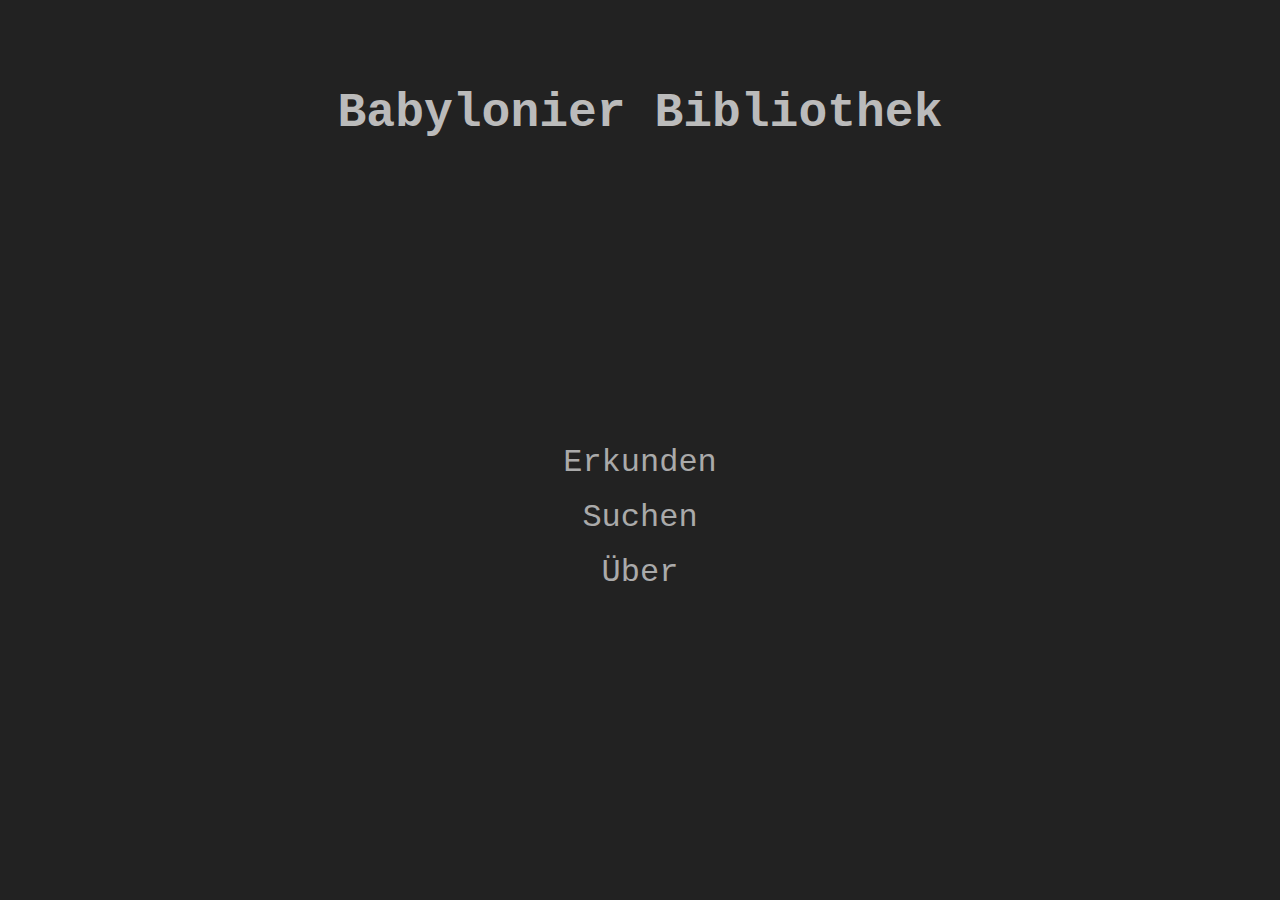
<file: index.html>
<!DOCTYPE html>
<html lang="de">
  <head>
    <meta charset="UTF-8" />
    <meta name="viewport" content="width=device-width, initial-scale=1.0" />
    <title>Babylonier Bibliothek</title>
    <link rel="stylesheet" href="style.css">
    <script src="script.js" defer></script>
    <script src="tables.js" defer></script>
  </head>
  <body>
    <div id="container">
      <h1>Babylonier Bibliothek</h1>
      <nav>
        <a href="buch/index.html">Erkunden</a>
        <a href="suchen/index.html">Suchen</a>
        <a href="ueber/index.html">&Uuml;ber</a>
      </nav>
    </div>
  </body>
</html>
</file>
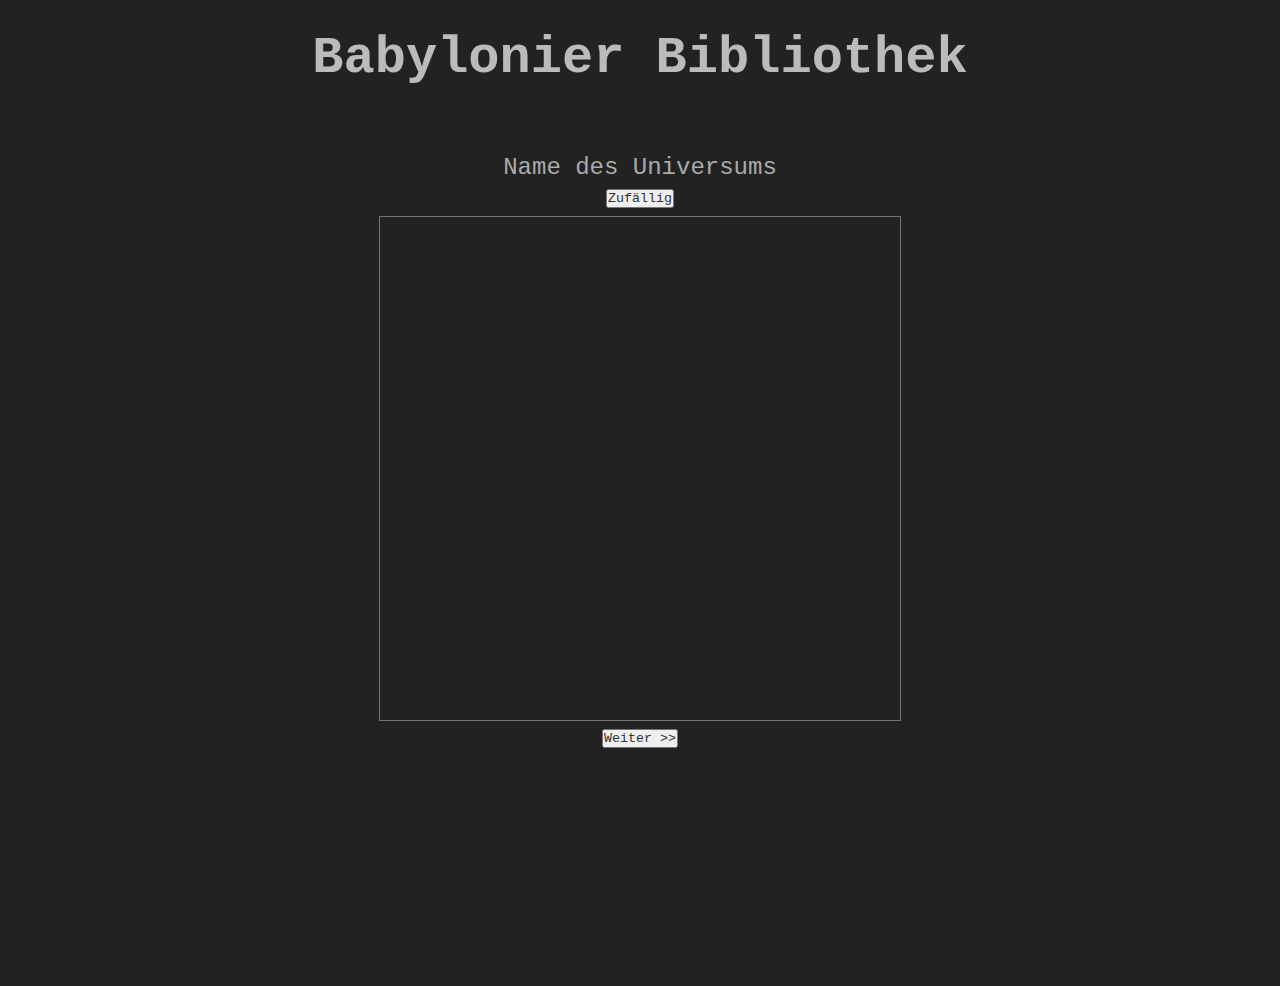
<file: buch/index.html>
<!DOCTYPE html>
<html lang="de">
  <head>
    <meta charset="UTF-8" />
    <meta name="viewport" content="width=device-width, initial-scale=1.0" />
    <title>Erkunden &mdash; Babylonier Bibliothek</title>
    <link rel="stylesheet" href="style.css" />
    <script src="../script.js" defer></script>
    <script src="../tables.js" defer></script>
    <script src="buch.js" defer></script>
  </head>
  <body>
    <div id="container">
      <a id="heading" href="../index.html">Babylonier Bibliothek</a>
      <section id="path">
        <a id="universe-path" class="hidden">Universum</a>
        <a id="galaxy-path" class="hidden">Galaxie</a>
        <a id="star-path" class="hidden">Stern</a>
        <a id="planet-path" class="hidden">Planet</a>
        <a id="building-path" class="hidden">Geb&auml;ude</a>
        <a id="floor-path" class="hidden">Etage</a>
        <a id="hallway-path" class="hidden">Gang</a>
        <a id="room-path" class="hidden">Raum</a>
        <a id="shelf-path" class="hidden">Regal</a>
        <a id="book-path" class="hidden">Buch</a>
      </section>
      <section id="path-inputs">
        <section id="universe-input-container" class="hidden">
          <span>Name des Universums</span>
          <button class="random">Zuf&auml;llig</button>
          <textarea
            spellcheck="false"
            name="universe-name"
            id="universe-name"
            cols="64"
            rows="33"
          ></textarea>
          <button class="next">Weiter >></button>
          <div class="background"></div>
        </section>
        <section id="galaxy-input-container" class="hidden">
          <span>Name der Galaxie</span>
          <button class="random">Zuf&auml;llig</button>
          <div id="galaxy-input" class="input-group">
            <input type="text" maxlength="1" />
            <input type="text" maxlength="1" />
            <input type="text" maxlength="1" />
            <input type="text" maxlength="1" />
            <input type="text" maxlength="1" />
            <input type="text" maxlength="1" />
            <input type="text" maxlength="1" />
          </div>
          <button class="next">Weiter >></button>
          <div class="background"></div>
        </section>
        <section id="star-input-container" class="hidden">
          <span>Name des Sternsystems</span>
          <button class="random">Zuf&auml;llig</button>
          <div id="star-input" class="input-group">
            <input type="text" maxlength="1" />
            <input type="text" maxlength="1" />
            <input type="text" maxlength="1" />
            <input type="text" maxlength="1" />
            <input type="text" maxlength="1" />
            <input type="text" maxlength="1" />
            <input type="text" maxlength="1" />
          </div>
          <button class="next">Weiter >></button>
          <div class="background"></div>
        </section>
        <section id="planet-input-container" class="hidden">
          <span>Planet Nr. (00~63)</span>
          <button class="random">Zuf&auml;llig</button>
          <div id="planet-input" class="input-group">
            <input type="text" maxlength="1" />
            <input type="text" maxlength="1" />
          </div>
          <button class="next">Weiter >></button>
          <div class="background"></div>
        </section>
        <section id="building-input-container" class="hidden">
          <span>Name des Geb&auml;udes</span>
          <button class="random">Zuf&auml;llig</button>
          <div id="building-input" class="input-group">
            <input type="text" maxlength="1" />
            <input type="text" maxlength="1" />
            <input type="text" maxlength="1" />
            <input type="text" maxlength="1" />
            <input type="text" maxlength="1" />
            <input type="text" maxlength="1" />
          </div>
          <button class="next">Weiter >></button>
          <div class="background"></div>
        </section>
        <section id="floor-input-container" class="hidden">
          <span>Etage Nr. (00~63)</span>
          <button class="random">Zuf&auml;llig</button>
          <div id="floor-input" class="input-group">
            <input type="text" maxlength="1" />
            <input type="text" maxlength="1" />
          </div>
          <button class="next">Weiter >></button>
          <div class="background"></div>
        </section>
        <section id="hallway-input-container" class="hidden">
          <span>Gang Nr. (00~63)</span>
          <button class="random">Zuf&auml;llig</button>
          <div id="hallway-input" class="input-group">
            <input type="text" maxlength="1" />
            <input type="text" maxlength="1" />
          </div>
          <button class="next">Weiter >></button>
          <div class="background"></div>
        </section>
        <section id="room-input-container" class="hidden">
          <span>Raum Nr. (00~63)</span>
          <button class="random">Zuf&auml;llig</button>
          <div id="room-input" class="input-group">
            <input type="text" maxlength="1" />
            <input type="text" maxlength="1" />
          </div>
          <button class="next">Weiter >></button>
          <div class="background"></div>
        </section>
        <section id="shelf-input-container" class="hidden">
          <span>Regal Nr. (00~63)</span>
          <button class="random">Zuf&auml;llig</button>
          <div id="shelf-input" class="input-group">
            <input type="text" maxlength="1" />
            <input type="text" maxlength="1" />
          </div>
          <button class="next">Weiter >></button>
          <div class="background"></div>
        </section>
        <section id="book-input-container" class="hidden">
          <span>Buch Nr. (0000~4095)</span>
          <button class="random">Zuf&auml;llig</button>
          <div id="book-input" class="input-group">
            <input type="text" maxlength="1" />
            <input type="text" maxlength="1" />
            <input type="text" maxlength="1" />
            <input type="text" maxlength="1" />
          </div>
          <button class="next">Weiter >></button>
          <div class="background"></div>
        </section>
        <section id="page-input-container" class="hidden">
          <span>Seite</span>
          <input
            type="text"
            name="page-input"
            id="page-input"
            maxlength="2"
            min="-1"
            max="63"
          />
        </section>
      </section>
      <section id="content-container" class="hidden">
        <div id="cover" class="hidden">
          <h2>Sie lesen das folgende Buch:</h2>
          <p></p>
        </div>
        <div id="content"></div>
        <div id="book-background"></div>
      </section>
      <section id="navigate" class="hidden">
        <a id="to-cover">&lt;&lt; Zur Titelseite</a>
        <a id="to-prev">&lt; vorherige Seite</a>
        <a id="to-next">n&auml;chste Seite &gt;</a>
        <a id="to-end">Zum Ende springen &gt;&gt;</a>
      </section>
    </div>
  </body>
</html>
</file>
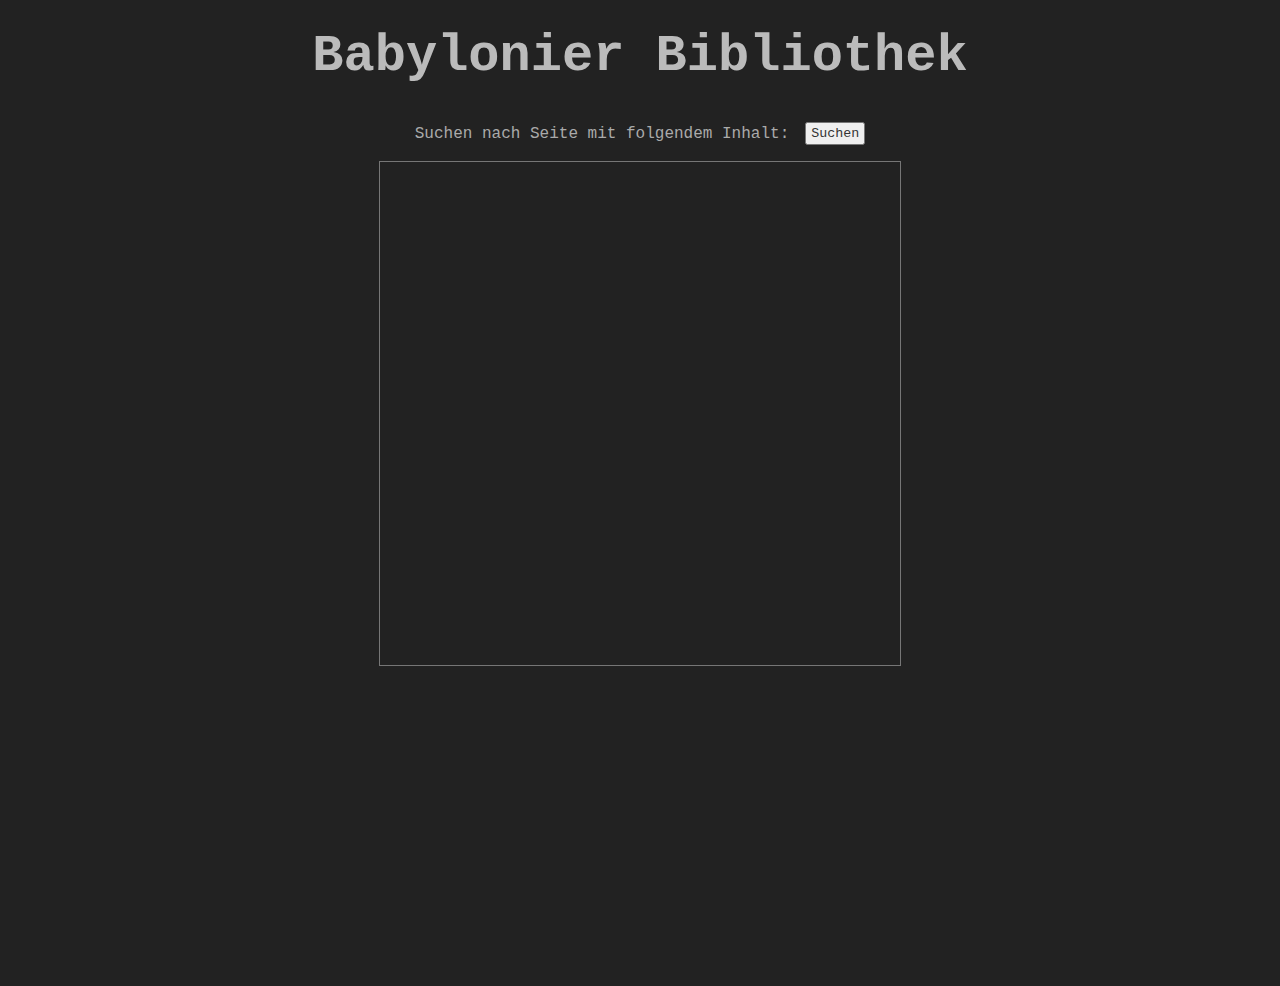
<file: suchen/index.html>
<!DOCTYPE html>
<html lang="de">
  <head>
    <meta charset="UTF-8" />
    <meta name="viewport" content="width=device-width, initial-scale=1.0" />
    <title>Suchen &mdash; Babylonier Bibliothek</title>
    <link rel="stylesheet" href="style.css" />
    <script src="../script.js" defer></script>
    <script src="../tables.js" defer></script>
    <script src="suchen.js" defer></script>
  </head>
  <body>
    <div id="container">
      <a id="heading" href="../index.html">Babylonier Bibliothek</a>
      <section id="search-container">
        <div>
          <p>Suchen nach Seite mit folgendem Inhalt:</p>
          <button>Suchen</button>
        </div>
        <textarea spellcheck="false" name="search" id="search" cols="64" rows="33"></textarea>
      </section>
      <section id="results-container" class="hidden">
        <h2>Ergebnisse:</h2>
        <div id="exact">
          <h3>Exakter Treffer:</h3>
        </div>
        <div id="other">
          <h3>Sonstige Treffer:</h3>
        </div>
      </section>
    </div>
  </body>
</html>
</file>
<file: style.css>
* {
  padding: 0;
  margin: 0;
  font-family: 'Courier New', Courier, monospace;
}

body {
  height: 100vh;
  overflow: hidden;
  background-color: #222;
  display: grid;
  place-content: center;
}

#container {
  position: relative;
  height: 90vh;
  display: grid;
  justify-content: center;
  grid-template-rows: 1fr 5fr;
}

h1 {
  display: grid;
  place-content: center;
  color: #bbb;
  font-size: 3rem;
  width: fit-content;
}

nav {
  display: grid;
  place-content: center;
  grid-auto-flow: row;
  gap: 2vh;
}

nav a {
  text-align: center;
  color: #aaa;
  text-decoration: none;
  font-size: 2rem;
}
</file>
<file: buch/style.css>
* {
  padding: 0;
  margin: 0;
  font-family: 'Courier New', Courier, monospace;
  color: #aaa;
}

body {
  height: 100vh;
  background-color: #222;
  padding: 3vh 10vw;
  margin-bottom: 32px;
}

#container {
  position: relative;
  display: grid;
  grid-auto-flow: row;
  align-items: center;
  width: 100%;
  top: 0;
  overflow: hidden;
}

#heading {
  position: relative;
  top: 0;
  text-decoration: none;
  cursor: pointer;
  color: #bbb !important;
  font-size: 52px;
  font-weight: bold;
  width: 100%;
  text-align: center;
  margin-bottom: 32px;
}

#path {
  position: relative;
  display: flex;
  flex-direction: column;
  align-items: center;
  margin-bottom: 32px;
}
a {
  width: fit-content;
  font-size: 18px;
  text-decoration: none;
  cursor: pointer;
  text-align: center;
  padding: 2px 0;
}
#path a:hover {
  text-decoration: underline dotted;
  color: #ccc;
}

#path-inputs, #path-inputs > * {
  display: grid;
  grid-auto-flow: row;
  gap: 8px;
}
#path-inputs > * > * {
  width: fit-content;
  place-self: center;
}
#path-inputs > * span {
  font-size: 24px;
}

textarea {
  background-color: #2227;
  color: #aaa;
  white-space: nowrap;
  overflow: hidden;
  padding: 4px;
  resize: none;
}

button {
  color: #333;
}

.next {
  margin-bottom: 32px;
}

.input-group {
  width: 100%;
  height: 100%;
  display: grid;
  place-content: center;
  grid-auto-flow: column;
  gap: 16px;
}

input[maxlength="1"] {
  width: 1ch;
  background-color: #0000;
  padding: 2px;
  border: none;
  border-bottom: 2px solid #ddd;
  font-size: 1.5rem;
}

section .background {
  position: absolute;
  top: 0;
  left: 0;
  width: 100%;
  height: 100%;
  z-index: -1;
}

#page-input-container {
  width: 100%;
  margin: 8px 0;
  display: grid;
  grid-auto-flow: column;
  justify-content: center;
  align-items: center;
  gap: 8px;
}

#page-input-container input {
  background-color: #0000;
  border: 1px solid #fff;
  font-size: 20px;
  text-align: right;
  width: 2ch;
  border-radius: 4px;
  padding: 2px 4px;
  box-sizing:content-box;
}

#content-container {
  position: relative;
  font-size: 16px;
  width: 64ch;
  height: 640px;
  outline: 1px solid #aaa;
  left: 50%;
  transform: translateX(-50%);
  padding: 4px 8px;
  margin: 16px;
  box-sizing: content-box;
}
#content {
  line-height: 20px;
}
#navigate {
  width: fit-content;
  position: relative;
  left: 50%;
  transform: translateX(-50%);
  padding-bottom: 32px;
  display: grid;
  grid-template-columns: 1fr 1fr 1fr 1fr;
  gap: 32px;
}
#navigate a {
  width: 100%;
  text-align: center;
}
#navigate a:hover {
  color: #ccc;
}

.hidden {
  display: none !important;
}

#cover {
  text-align: center;
}
#cover h2 {
  font-size: 24px;
  line-height: 32px;
}
#cover p {
  font-size: 16px;
  line-height: calc((640px - 32px) / 32);
}
</file>
<file: suchen/style.css>
* {
  padding: 0;
  margin: 0;
  font-family: 'Courier New', Courier, monospace;
  color: #aaa;
}

body {
  height: 100vh;
  background-color: #222;
  padding: 3vh 10vw;
  margin-bottom: 32px;
}

#container {
  position: relative;
  display: grid;
  grid-auto-flow: row;
  align-items: center;
  width: 100%;
  top: 0;
  overflow: hidden;
}

#heading {
  position: relative;
  top: 0;
  text-decoration: none;
  cursor: pointer;
  color: #bbb !important;
  font-size: 52px;
  font-weight: bold;
  width: 100%;
  text-align: center;
  margin-bottom: 32px;
}

textarea {
  background-color: #2227;
  color: #aaa;
  white-space: nowrap;
  overflow: hidden;
  padding: 4px;
  resize: none;
}

.hidden {
  display: none !important;
}

#search-container {
  display: grid;
  grid-auto-flow: row;
  place-items: center;
  gap: 16px;
  padding: 4px;
}
#search-container > * {
  width: fit-content;
}
#search-container div {
  display: grid;
  grid-auto-flow: column;
  gap: 16px;
  align-items: center;
}

#search-container button {
  color: #333;
  padding: 2px 4px;
}

#results-container {
  display: grid;
  grid-auto-flow: row;
  place-items: center;
  gap: 16px;
  margin: 32px 0;
}
#results-container a {
  text-decoration: none;
}
#results-container a:hover {
  text-decoration: underline dotted;
}
#results-container > * {
  display: grid;
  grid-auto-flow: row;
  place-items: center;
  gap: 8px;
}
</file>
